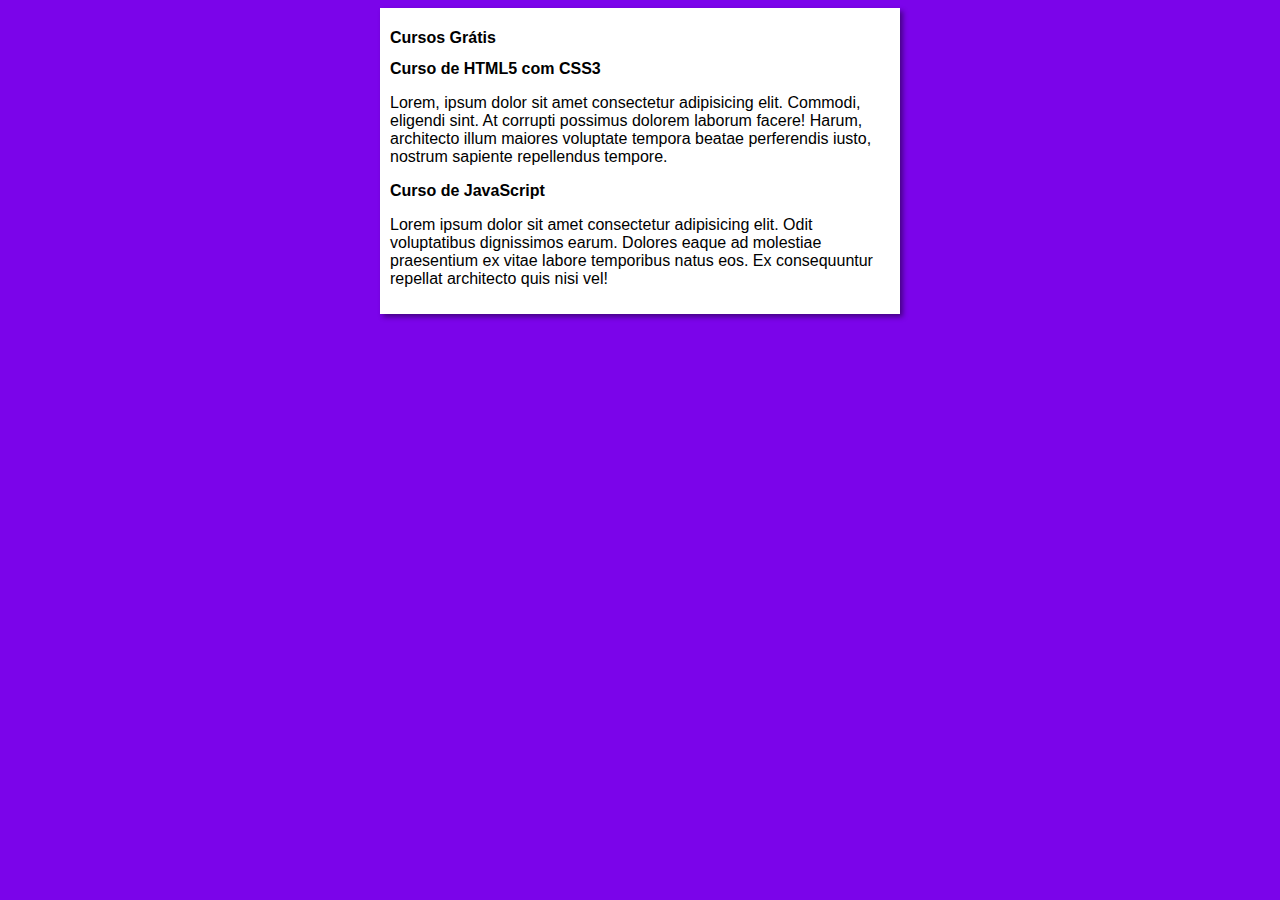
<file: index.html>
<!DOCTYPE html>
<html lang="pt-br">
<head>
    <meta charset="UTF-8">
    <meta name="viewport" content="width=device-width, initial-scale=1.0">
    <title>Curso em Vídeo</title>
    <link rel="stylesheet" href="estilos\style.css">
</head>
<body>
    <main>
        <header>
            <h1>Cursos Grátis</h1>
        </header>
        <article>
            <h2>Curso de HTML5 com CSS3</h2> 
            <p>Lorem, ipsum dolor sit amet consectetur adipisicing elit. Commodi, eligendi sint. At corrupti possimus dolorem laborum facere! Harum, architecto illum maiores voluptate tempora beatae perferendis iusto, nostrum sapiente repellendus tempore.</p>
        </article>
        <article>
            <h2>Curso de JavaScript</h2>
            <p>Lorem ipsum dolor sit amet consectetur adipisicing elit. Odit voluptatibus dignissimos earum. Dolores eaque ad molestiae praesentium ex vitae labore temporibus natus eos. Ex consequuntur repellat architecto quis nisi vel!</p>
        </article>
    </main>
</body>
</html>
</file>
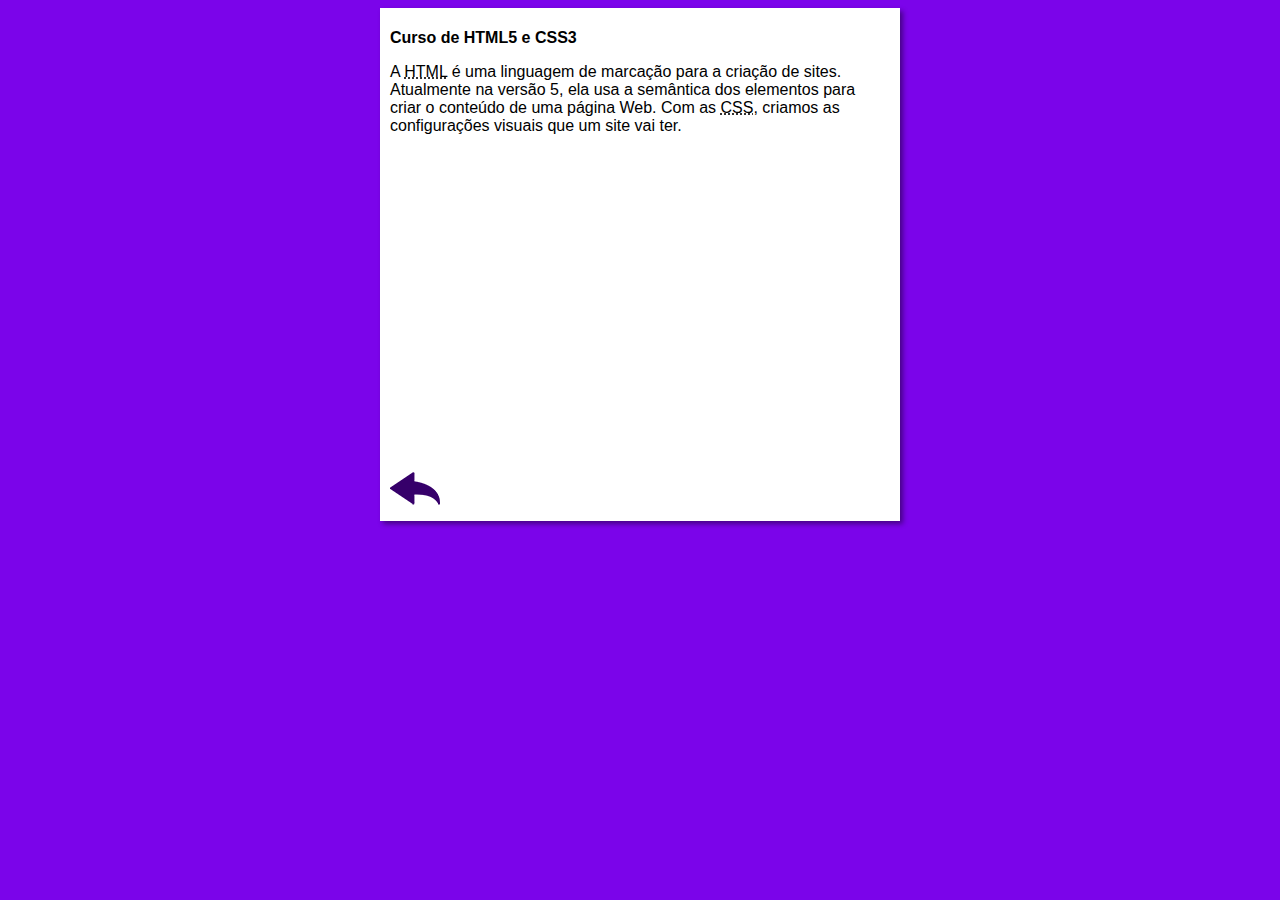
<file: curso-html.html>
<!DOCTYPE html>
<html lang="pt-br">
<head>
    <meta charset="UTF-8">
    <meta name="viewport" content="width=device-width, initial-scale=1.0">
    <title>Curso de HTML</title>
    <link rel="stylesheet" href="estilos/style.css">
</head>
<body>
    <main>
        <header>
            <h1>Curso de HTML5 e CSS3</h1>
        </header>
        <article>
            <p>A <abbr title="HyperText Markup Language">HTML</abbr> é uma linguagem de marcação para a criação de sites. Atualmente na versão 5, ela usa a semântica dos elementos para criar o conteúdo de uma página Web. Com as <abbr title="Cascading Style Sheets">CSS</abbr>, criamos as configurações visuais que um site vai ter.</p>

            <iframe width="560" height="315" src="https://www.youtube.com/embed/riSVzwlSnhw?si=o490zx7yw-8glHxL" title="YouTube video player" frameborder="0" allow="accelerometer; autoplay; clipboard-write; encrypted-media; gyroscope; picture-in-picture; web-share" allowfullscreen></iframe>

            <a href="index.html"><img src="imagens/btn-back.png" alt="Voltar"></a>

        </article>
    </main>
</body>
</html>
</file>
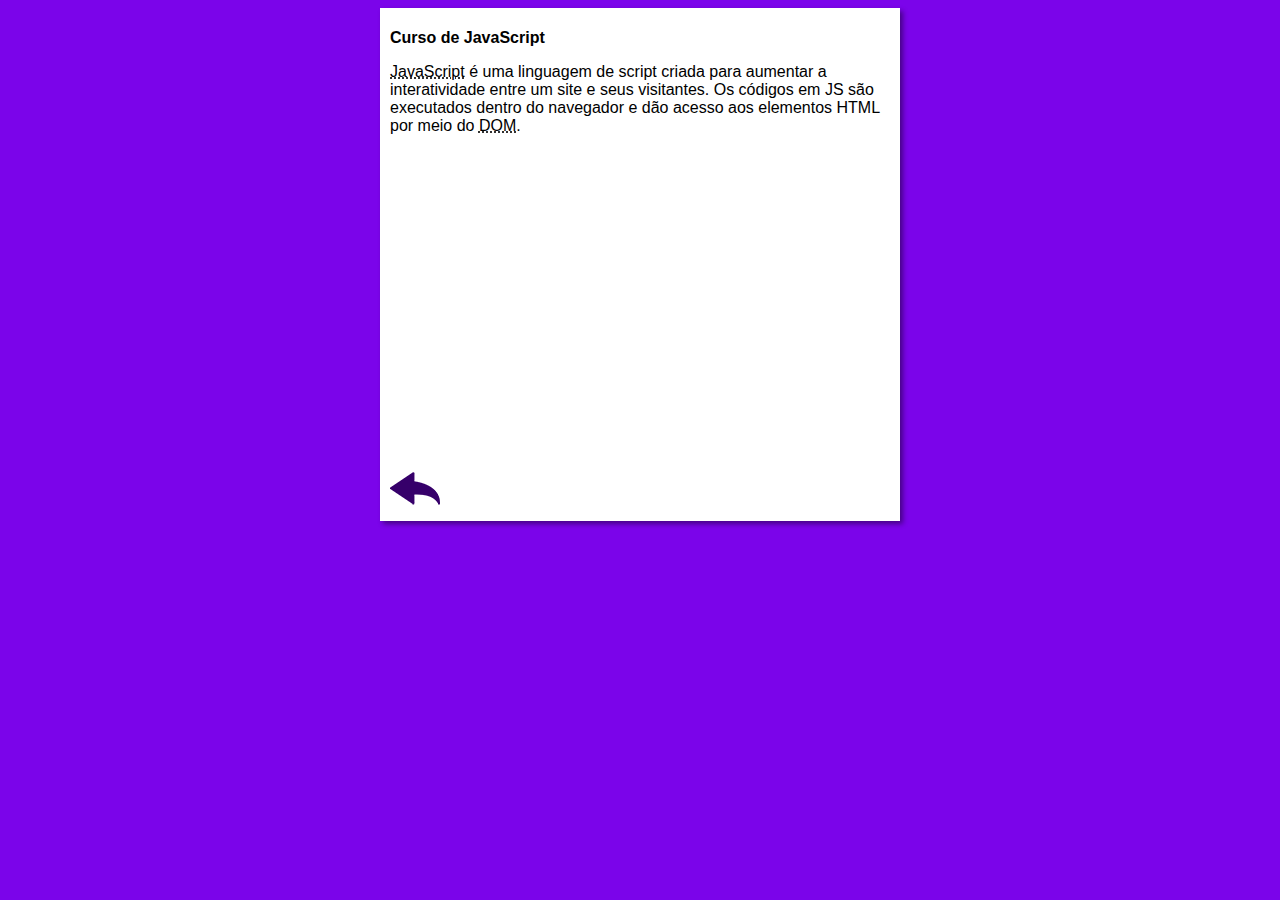
<file: curso-js.html>
<!DOCTYPE html>
<html lang="pt-br">
<head>
    <meta charset="UTF-8">
    <meta name="viewport" content="width=device-width, initial-scale=1.0">
    <title>Curso de JavaScript</title>
    <link rel="stylesheet" href="estilos/style.css">
</head>
<body>
    <main>
        <header>
            <h1>Curso de JavaScript</h1>
        </header>
        <article>
            <p><abbr title="JavaScript">JavaScript</abbr> é uma linguagem de script criada para aumentar a interatividade entre um site e seus visitantes. Os códigos em JS são executados dentro do navegador e dão acesso aos elementos HTML por meio do <abbr title="Document Object Model">DOM</abbr>.</p>

            <iframe width="560" height="315" src="https://www.youtube.com/embed/BXqUH86F-kA" frameborder="0" allow="accelerometer; autoplay; encrypted-media; gyroscope; picture-in-picture" allowfullscreen></iframe>

            <a href="index.html"><img src="imagens/btn-back.png" alt="Voltar"></a>
        </article>
    </main>
</body>
</html>
</file>
<file: estilos/style.css>
*{
    font-family: Arial, Helvetica, sans-serif;
    font-size: 16px;
}


body {
    background-color: rgb(123, 4, 234);
}


main {
    background-color: white;
    width: 500px;
    margin: auto;
    padding: 10px;
    box-shadow: 3px 3px 5px rgba(0, 0, 0, 0.427);
}
</file>
